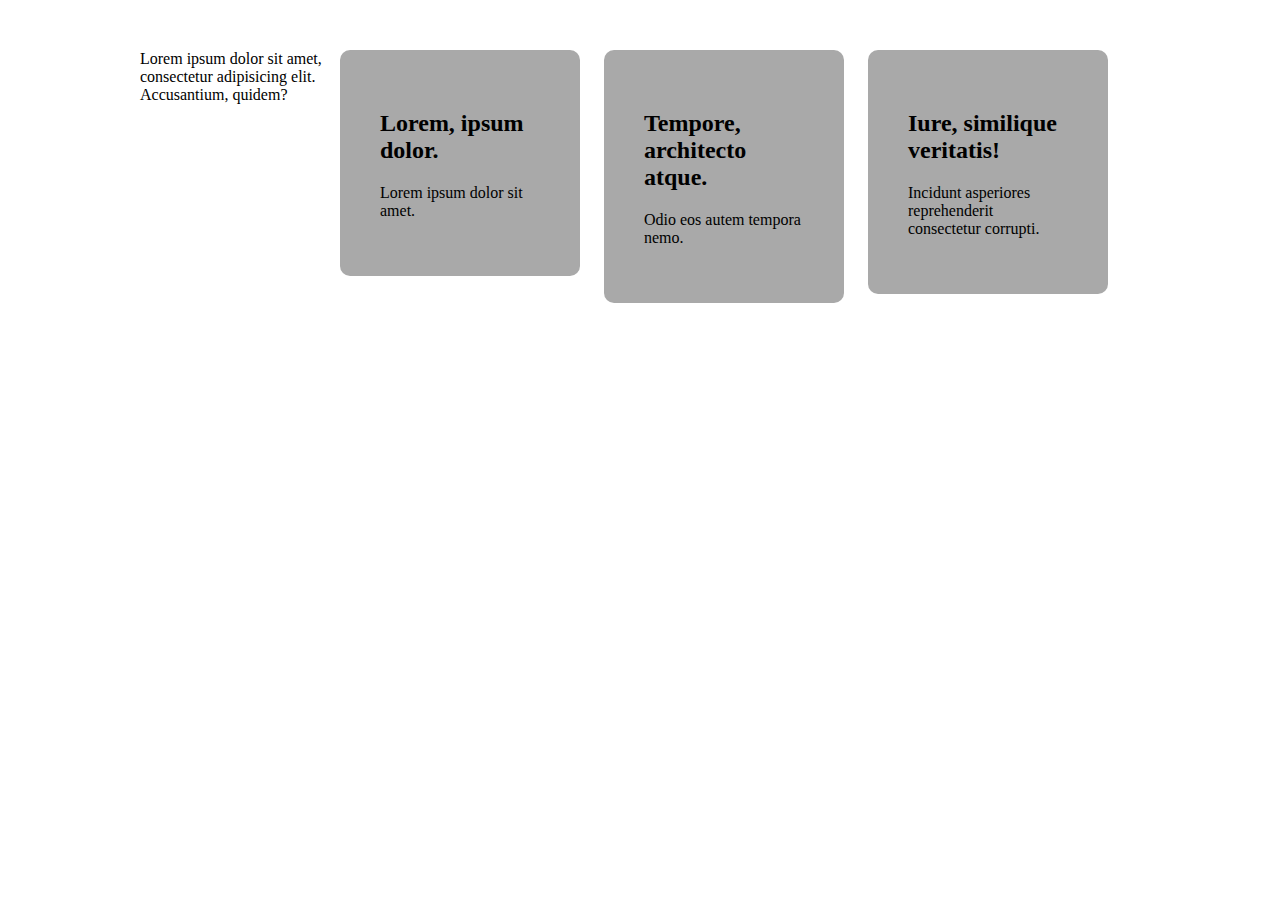
<file: Css MarginPadding/index.html>
<!DOCTYPE html>
<html lang="en">
<head>
    <meta charset="UTF-8">
    <meta http-equiv="X-UA-Compatible" content="IE=edge">
    <meta name="viewport" content="width=device-width, initial-scale=1.0">
    <title>Document</title>
    <link rel="stylesheet" href="/Css MarginPadding/css/style.css">
</head>
<body>
    <div class="container">
        <div class="left-bar">
            Lorem ipsum dolor sit amet, consectetur adipisicing elit. Accusantium, quidem?
        </div>
        <div class="content">
            <div class="card">
                <h2>Lorem, ipsum dolor.</h2>
                <p>Lorem ipsum dolor sit amet.</p>
            </div>
            <div class="card">
                <h2>Tempore, architecto atque.</h2>
                <p>Odio eos autem tempora nemo.</p>
            </div>
            <div class="card">
                <h2>Iure, similique veritatis!</h2>
                <p>Incidunt asperiores reprehenderit consectetur corrupti.</p>
            </div>
        </div>

    </div>
</body>
</html>
</file>
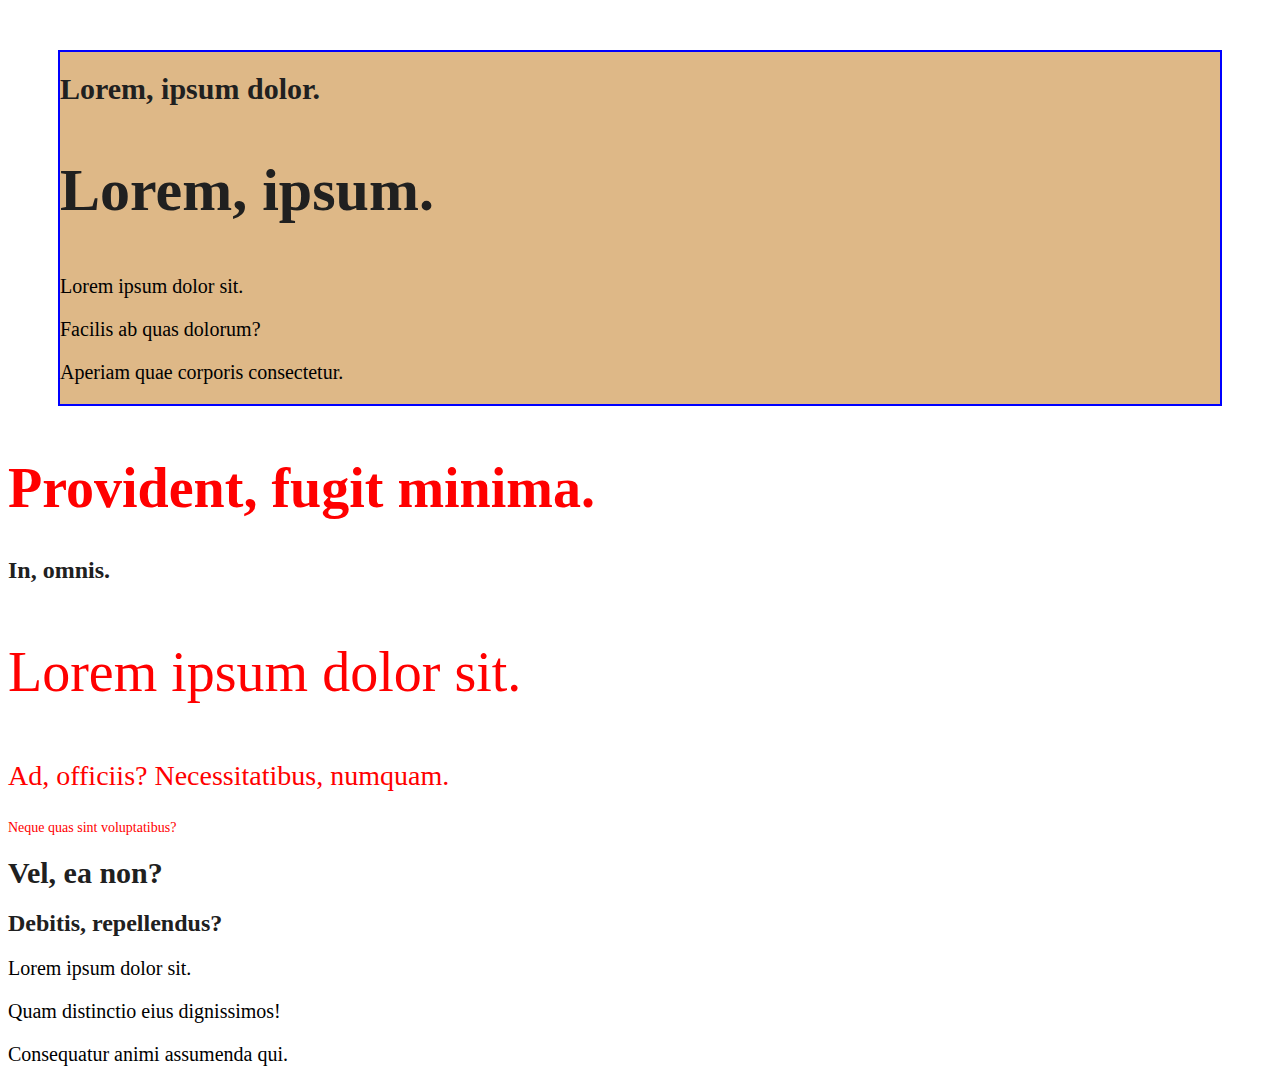
<file: CssDers/index.html>
<!DOCTYPE html>
<html lang="tr">
<head>
    <meta charset="UTF-8">
    <meta http-equiv="X-UA-Compatible" content="IE=edge">
    <meta name="viewport" content="width=device-width, initial-scale=1.0">
    <title>CSS</title>
    <!-- aşağısı link:css emmet ile açıldı -->
    <link rel="stylesheet" href="css/style.css">
</head>
<body>
    <article id="first-article">
        <!-- h1.fs-56.text-red>lorem4 ile class birlikte başlık atabiliriz-->
        <h1>Lorem, ipsum dolor.</h1>
        <h2>Lorem, ipsum.</h2>
        <p>Lorem ipsum dolor sit.</p>
        <p>Facilis ab quas dolorum?</p>
        <p>Aperiam quae corporis consectetur.</p>
    </article>
    <article>
        <h1 class="fs-56 text-red">Provident, fugit minima.</h1>
        <h2>In, omnis.</h2>
        <p class="fs-56 text-red">Lorem ipsum dolor sit.</p>
        <p class="fs-28 text-red">Ad, officiis? Necessitatibus, numquam.</p>
        <p class="fs-14 text-red">Neque quas sint voluptatibus?</p>
    </article>
    <article>
        <h1>Vel, ea non?</h1>
        <h2>Debitis, repellendus?</h2>
        <p>Lorem ipsum dolor sit.</p>
        <p>Quam distinctio eius dignissimos!</p>
        <p>Consequatur animi assumenda qui.</p>
    </article>
</body>
</html>
</file>
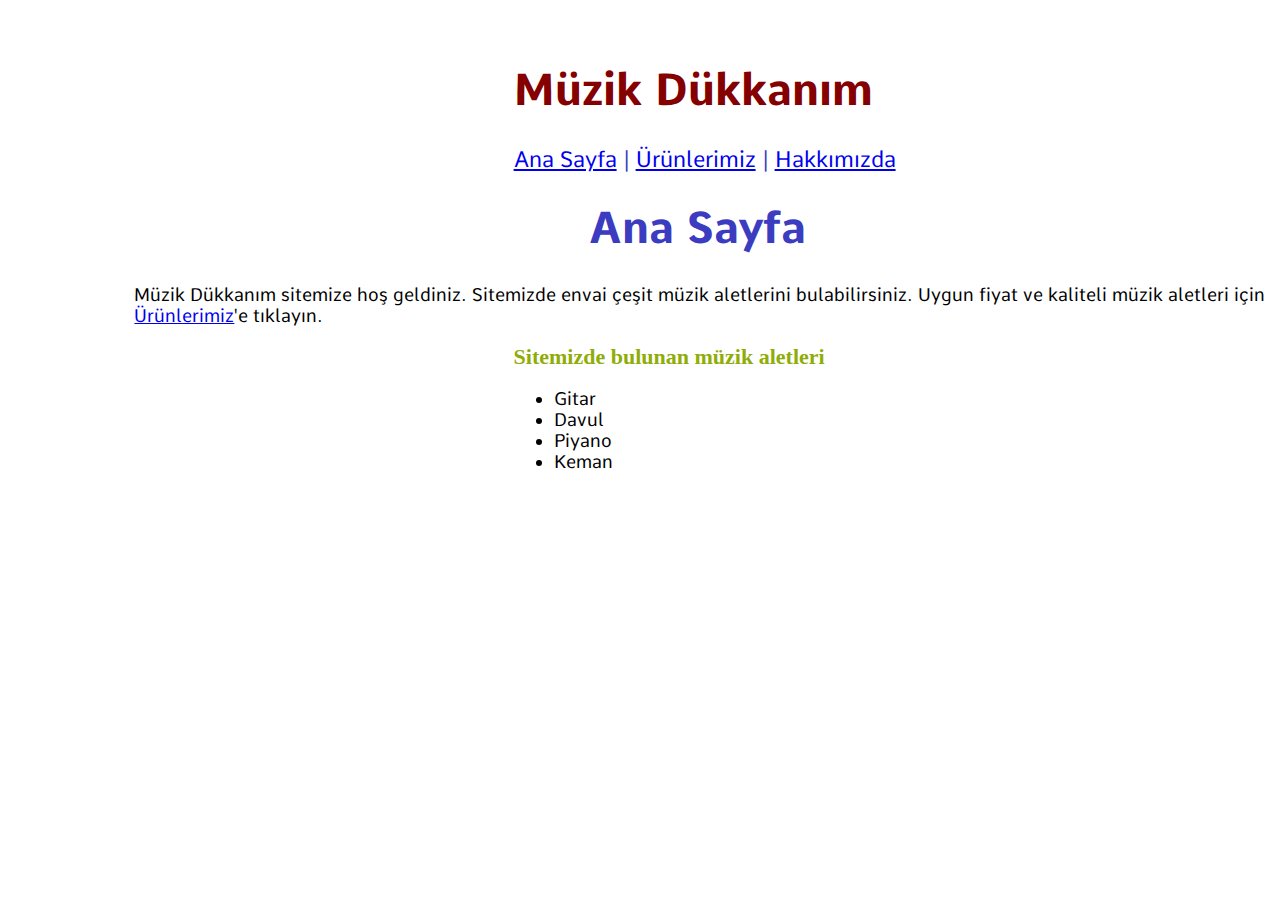
<file: CssOdev1/index.html>
<!DOCTYPE html>
<html lang="tr">
<head>
    <meta charset="UTF-8">
    <meta http-equiv="X-UA-Compatible" content="IE=edge">
    <meta name="viewport" content="width=device-width, initial-scale=1.0">
    <title>Müzik Dükkanım</title>
    <link rel="stylesheet" href="/CssOdev1/static/css/style.css">
    <link rel="preconnect" href="https://fonts.googleapis.com">
    <link rel="preconnect" href="https://fonts.gstatic.com" crossorigin>
    <link href="https://fonts.googleapis.com/css2?family=Comme:wght@200&display=swap" rel="stylesheet">
</head>
<body>
    <header class="head">
        <h1>Müzik Dükkanım</h1>
        <nav class="menu">
            <a href="index.html">Ana Sayfa</a> |
            <a href="product.html">Ürünlerimiz</a> |
            <a href="about-us.html">Hakkımızda</a>
            <h1 style="margin-left: 10%;">Ana Sayfa</h1>
        </nav>
    </header>
    <div>
        <p style="margin-left: 10%;">Müzik Dükkanım sitemize hoş geldiniz. Sitemizde envai çeşit müzik aletlerini bulabilirsiniz. Uygun fiyat ve kaliteli müzik aletleri için <a href="product.html">Ürünlerimiz</a>'e tıklayın.</p>
        <h2 style="margin-left: 40%;">Sitemizde bulunan müzik aletleri</h2>
        <ul class="productList">
            <li>Gitar</li>
            <li>Davul</li>
            <li>Piyano</li>
            <li>Keman</li>
        </ul>


    </div>
    
</body>
</html>
</file>
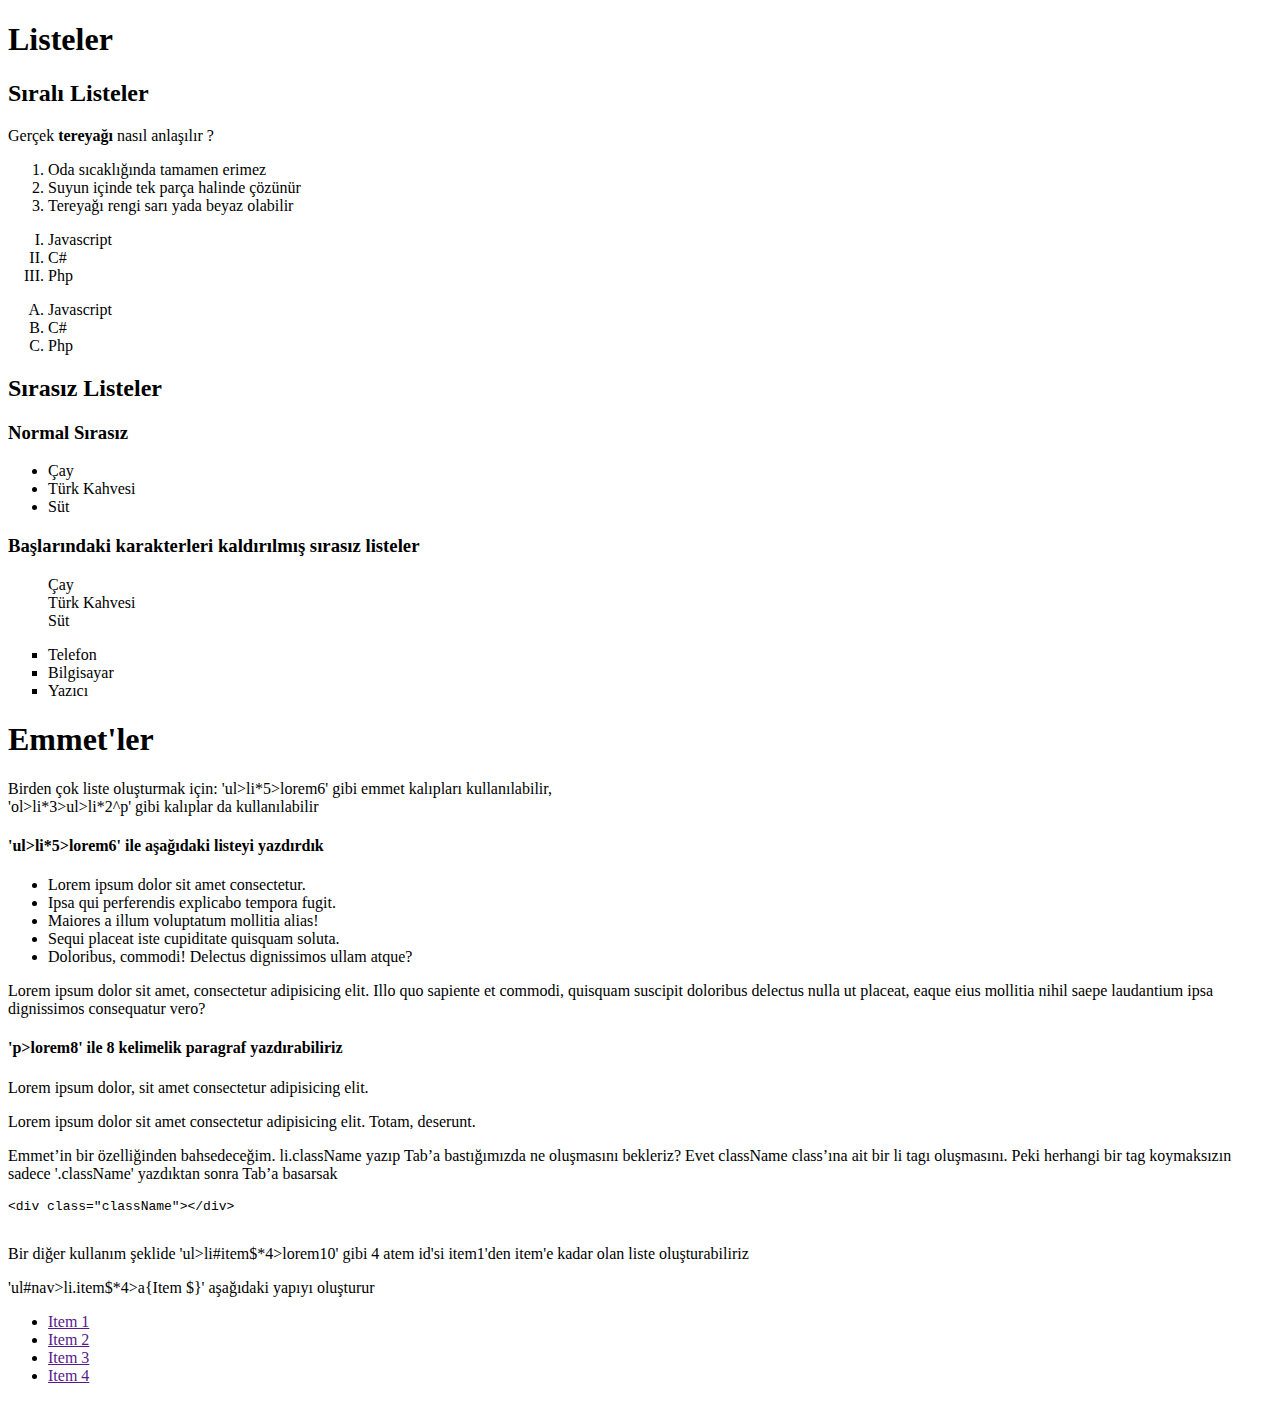
<file: Ders Notları/index.html>
<!DOCTYPE html>
<html lang="en">
<head>
    <title>Deneme Amaçlı Sİte</title>
    <meta charset="UTF-8">
    <meta http-equiv="X-UA-Compatible" content="IE=edge">
    <meta name="viewport" content="width=device-width, initial-scale=1.0">
    <title>Document</title>
</head>
<body>
    <h1>Listeler</h1>
    <h2>Sıralı Listeler</h2>
    <p> Gerçek <b>tereyağı</b> nasıl anlaşılır ?</p>     <ol>
        <li>Oda sıcaklığında tamamen erimez</li>
        <li>Suyun içinde tek parça halinde çözünür</li>
        <li>Tereyağı rengi sarı yada beyaz olabilir</li>
    </ol>
    
    <ol type="I">  
        <li>Javascript</li>
        <li>C#</li>
        <li>Php</li>
    </ol>

    <ol type="A">  
        <li>Javascript</li>
        <li>C#</li>
        <li>Php</li>
    </ol>

    <h2>Sırasız Listeler</h2>
    
    <h3>Normal Sırasız</h3>
    <ul>   
        <li>Çay</li>
        <li>Türk Kahvesi</li>
        <li>Süt</li>
    </ul>

    <h3>Başlarındaki karakterleri kaldırılmış sırasız listeler</h3>
    <ul style="list-style-type:none">  
        <li>Çay</li>
        <li>Türk Kahvesi</li>
        <li>Süt</li>
    </ul>

    <ul style="list-style-type:square">  
        <li>Telefon</li>
        <li>Bilgisayar</li>
        <li>Yazıcı</li>
    </ul>
    <h1>Emmet'ler</h1>
    <p>Birden çok liste oluşturmak için:
        'ul>li*5>lorem6' gibi emmet kalıpları kullanılabilir,<br>
        'ol>li*3>ul>li*2^p' gibi kalıplar da kullanılabilir</p>
    <h4>'ul>li*5>lorem6' ile aşağıdaki listeyi yazdırdık</h4>
    <ul>
        <li>Lorem ipsum dolor sit amet consectetur.</li>
        <li>Ipsa qui perferendis explicabo tempora fugit.</li>
        <li>Maiores a illum voluptatum mollitia alias!</li>
        <li>Sequi placeat iste cupiditate quisquam soluta.</li>
        <li>Doloribus, commodi! Delectus dignissimos ullam atque?</li>
    </ul>

    <!--p>lorem ile rastgele paragraf yazdırabiliriz-->
    <p>Lorem ipsum dolor sit amet, consectetur adipisicing elit. Illo quo sapiente et commodi, quisquam suscipit doloribus delectus nulla ut placeat, eaque eius mollitia nihil saepe laudantium ipsa dignissimos consequatur vero?
    </p>
    <!--p>lorem8 8 kelimelik paragraf yazdırdık-->
    <h4>'p>lorem8' ile 8 kelimelik paragraf yazdırabiliriz</h4>
    <p>Lorem ipsum dolor, sit amet consectetur adipisicing elit.</p>
    <p>Lorem ipsum dolor sit amet consectetur adipisicing elit. Totam, deserunt.</p>
    <p>Emmet’in bir özelliğinden bahsedeceğim. li.className yazıp Tab’a bastığımızda ne oluşmasını bekleriz?
    Evet className class’ına ait bir li tagı oluşmasını. Peki herhangi bir tag koymaksızın sadece '.className' yazdıktan sonra Tab’a basarsak
    </p>
    <pre class="ql-syntax" spellcheck="false">&lt;<span class="hljs-keyword">div</span> <span class="hljs-built_in">class</span>=<span class="hljs-string">"className"</span>&gt;&lt;/<span class="hljs-keyword">div</span>&gt;
    </pre>
    <p>Bir diğer kullanım şeklide 'ul>li#item$*4>lorem10' gibi 4 atem id'si item1'den item'e kadar olan liste oluşturabiliriz</p>
    <p>'ul#nav>li.item$*4>a{Item $}' aşağıdaki yapıyı oluşturur</p>
    <ul id="nav">
        <li class="item1"><a href="">Item 1</a></li>
        <li class="item2"><a href="">Item 2</a></li>
        <li class="item3"><a href="">Item 3</a></li>
        <li class="item4"><a href="">Item 4</a></li>
    </ul>
</body>
</html>
</file>
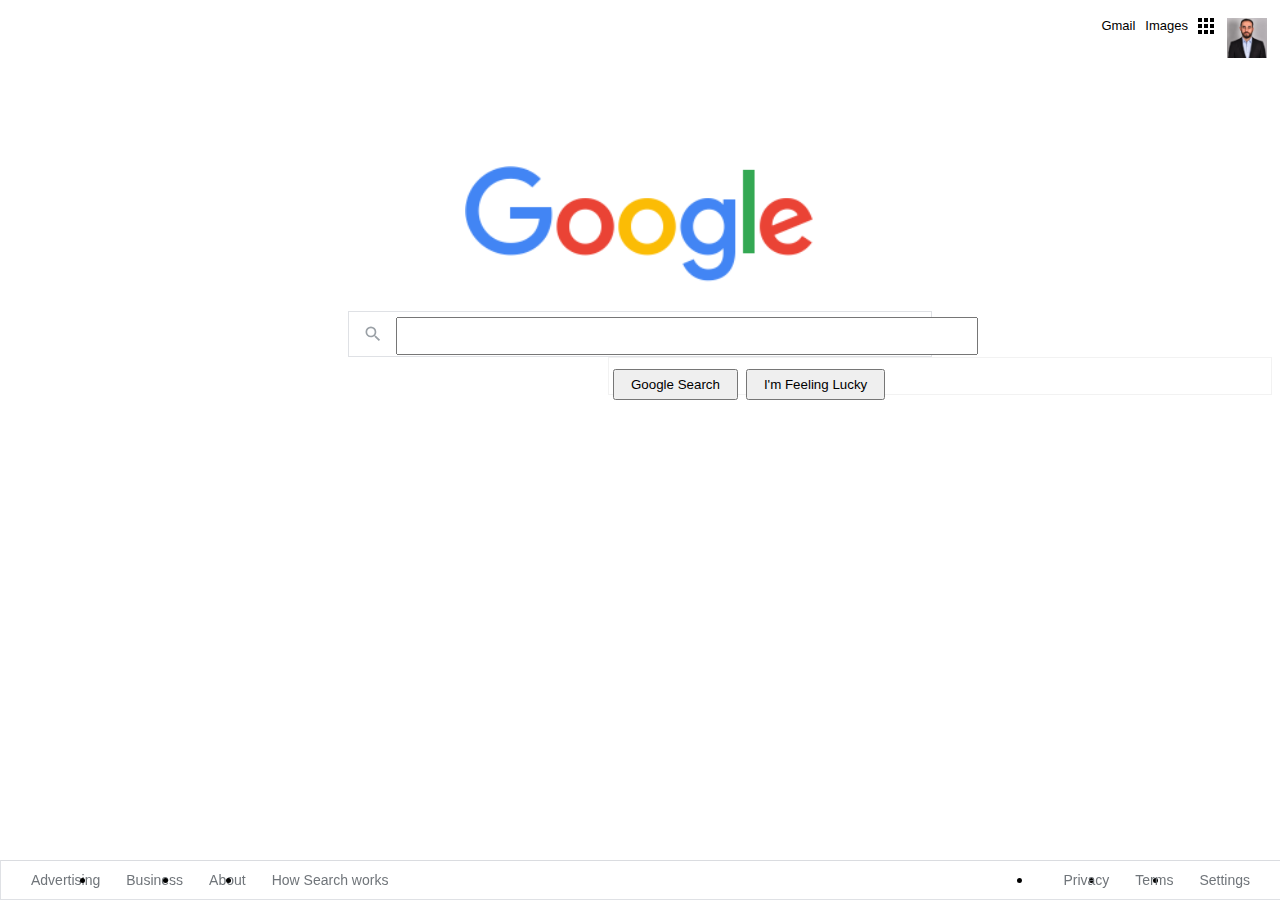
<file: GoogleOdev/index.html>
<!DOCTYPE html>
<html lang="en">

<head>
    <meta charset="UTF-8" />
    <meta name="viewport" content="width=device-width, initial-scale=1.0" />
    <link rel="stylesheet" href="/GoogleOdev/css/style.css" />
    <title>Google</title>
</head>

<body>
    <div class="panel">
        <nav>
            <ul class="header">
                <li class="headerli">
                    <a href="https://www.github.com/ulutas" target="_blank"><img src="/GoogleOdev/img/profile.png" alt=""
                            style="height: 40px;" /></a>
                </li>
                <li class="headerli">
                    <a href="https://www.google.com.tr/intl/en/about/products?tab=wh"><img
                            src="/GoogleOdev/img/appsbutton.svg" alt=""
                            style="width: 16px; height: 16px; margin-right: 3px;"></a>
                </li>
                <li class="headerli">
                    <a href="https://www.google.com.tr/imghp?hl=en&tab=wi&authuser=0&ogbl">Images</a>
                </li>
                <li class="headerli">
                    <a href="https://mail.google.com/mail/?tab=wm&authuser=0&ogbl">Gmail</a>
                </li>
            </ul>
        </nav>
        <div class="container">
            <img src="/GoogleOdev/img/logo.png" width="350px" alt="" />
        </div>
        <div class="search-area">
            <div class="search">
                <div class="search-img">
                    <span>
                        <svg focusable="false" xmlns="http://www.w3.org/2000/svg" viewBox="0 0 24 24">
                            <path
                                d="M15.5 14h-.79l-.28-.27A6.471 6.471 0 0 0 16 9.5 6.5 6.5 0 1 0 9.5 16c1.61 0 3.09-.59 4.23-1.57l.27.28v.79l5 4.99L20.49 19l-4.99-5zm-6 0C7.01 14 5 11.99 5 9.5S7.01 5 9.5 5 14 7.01 14 9.5 11.99 14 9.5 14z">
                            </path>
                        </svg>
                    </span>
                </div>
                <div class="input-enter">
                    <div class="input-area">
                        <input type="text" class="input" maxlength="2048" value size= "60px"autofocus="true" />
                    </div>
                </div>
            </div>
        </div>

        <div class="buttons">
            <a href=""><button class="googlesearch">Google Search</button></a>
            <a href=""><button class="feelinglucky">I'm Feeling Lucky</button></a>
        </div>
    </div>

    <nav>
        <ul class="footer">
            <li class="footerli">
                <a
                    href="https://www.google.com/intl/en_tr/ads/?subid=ww-ww-et-g-awa-a-g_hpafoot1_1!o2&utm_source=google.com&utm_medium=referral&utm_campaign=google_hpafooter&fg=1">Advertising</a>
            </li>
            <li class="footerli">
                <a
                    href="https://www.google.com/services/?subid=ww-ww-et-g-awa-a-g_hpbfoot1_1!o2&utm_source=google.com&utm_medium=referral&utm_campaign=google_hpbfooter&fg=1">Business</a>
            </li>
            <li class="footerli">
                <a
                    href="https://about.google/?utm_source=google-TR&utm_medium=referral&utm_campaign=hp-footer&fg=1">About</a>
            </li>
            <li class="footerli">
                <a href="https://google.com/search/howsearchworks/?fg=1">How Search works</a>
            </li>

            <li class="footerli" style="float: right; margin-right: 35px">
                <a href="https://www.google.com/preferences?hl=en">Settings</a>
            </li>

            <li class="footerli" style="float: right">
                <a href="https://policies.google.com/terms?hl=en-TR&fg=1">Terms</a>
            </li>

            <li class="footerli" style="float: right">
                <a href="https://policies.google.com/privacy?hl=en-TR&fg=1">Privacy</a>
            </li>
        </ul>
    </nav>
</body>

</html>
</file>
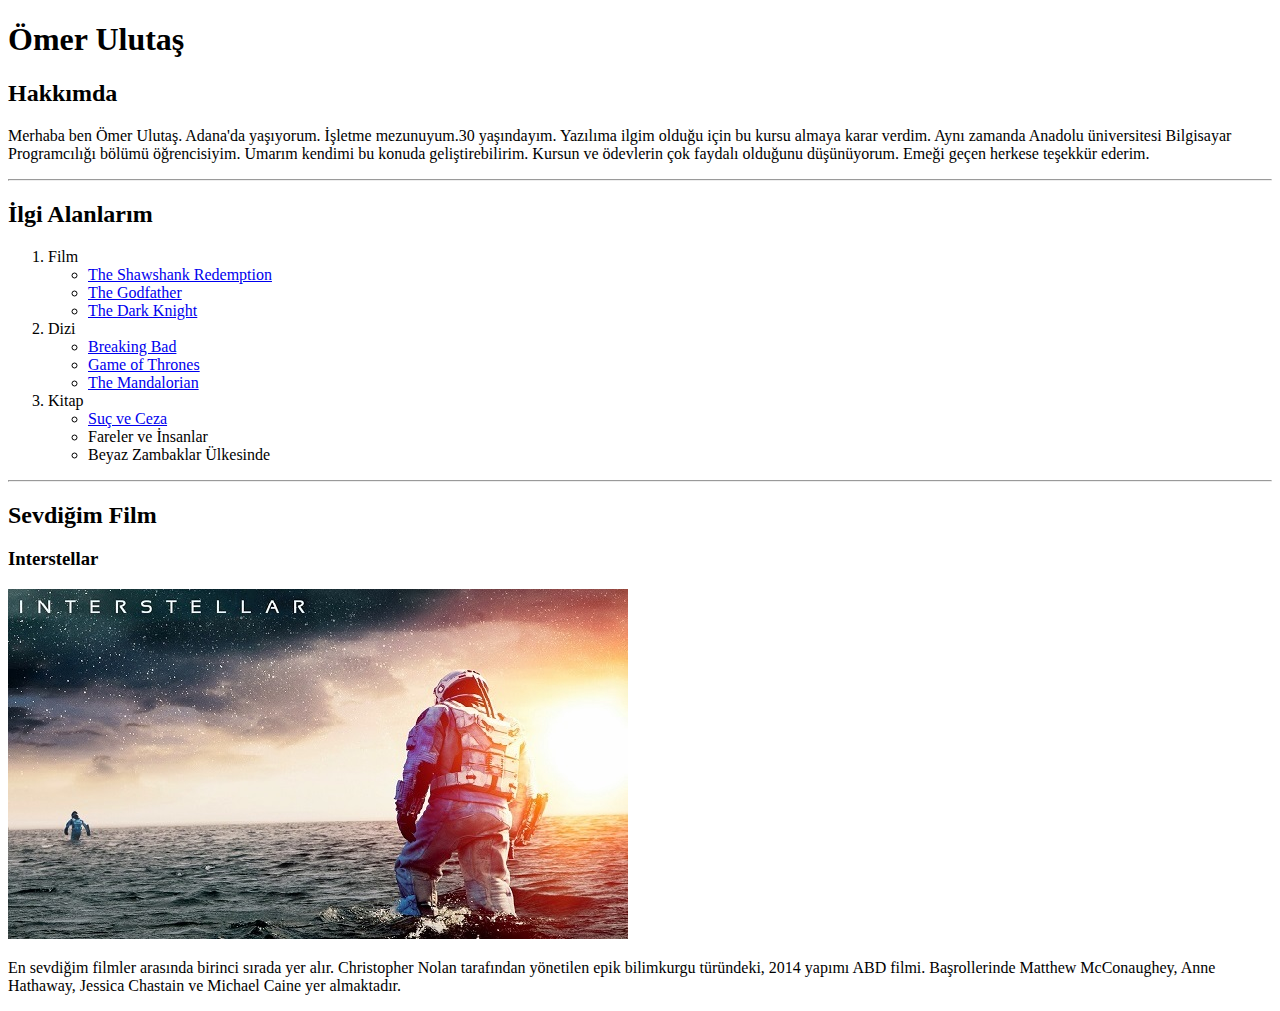
<file: HtmlOdev!/index.html>
<!DOCTYPE html>
<html lang="en">
<head>
    <title>Html İlk Ödev</title>
    <meta charset="UTF-8">
    <meta http-equiv="X-UA-Compatible" content="IE=edge">
    <meta name="viewport" content="width=device-width, initial-scale=1.0">
    <title>Document</title>
</head>
<body>
    <div>
        <h1>Ömer Ulutaş</h1>
        <h2>Hakkımda</h2>
        <p>Merhaba ben Ömer Ulutaş. Adana'da yaşıyorum. İşletme mezunuyum.30 yaşındayım. Yazılıma ilgim olduğu için bu kursu almaya karar verdim. Aynı zamanda Anadolu üniversitesi
            Bilgisayar Programcılığı bölümü öğrencisiyim. Umarım kendimi bu konuda geliştirebilirim. Kursun ve ödevlerin çok faydalı olduğunu düşünüyorum. Emeği geçen herkese teşekkür ederim.
        </p>
    </div><hr>
    
    <div>
        <h2>İlgi Alanlarım</h2>
        <ol>
            <li>Film
                <ul>
                    <li><a href="https://www.imdb.com/title/tt0111161">The Shawshank Redemption</a></li>
                    <li><a href="https://www.imdb.com/title/tt0068646">The Godfather</a></li>
                    <li><a href="https://www.imdb.com/title/tt0468569">The Dark Knight</a></li>
                </ul>
            </li>
            <li>Dizi
                <ul>
                    <li><a href="https://www.imdb.com/title/tt0903747">Breaking Bad</a></li>
                    <li><a href="https://www.imdb.com/title/tt0944947">Game of Thrones</a></li>
                    <li><a href="https://www.imdb.com/title/tt8111088">The Mandalorian</a></li>
                </ul>
            </li>
            <li>Kitap
                <ul>
                    <li><a href="https://www.goodreads.com/book/show/7144.Crime_and_Punishment">Suç ve Ceza</a></li>
                    <li>Fareler ve İnsanlar</li>
                    <li>Beyaz Zambaklar Ülkesinde</li>
                </ul>
            </li>
        </ol>
    </div><hr>
    <div>
        <h2>Sevdiğim Film</h2>
        <h3>Interstellar</h3>
        <a href="https://www.imdb.com/title/tt0816692/">
            <img src="img/interstellar.jpg" alt="Interstellar Görseli">
        </a>
        <p>En sevdiğim filmler arasında birinci sırada yer alır. Christopher Nolan tarafından yönetilen epik bilimkurgu türündeki, 2014 yapımı ABD filmi. Başrollerinde Matthew McConaughey, Anne Hathaway, Jessica Chastain ve Michael Caine yer almaktadır.
        </p>
    </div>
</body>
</html>
</file>
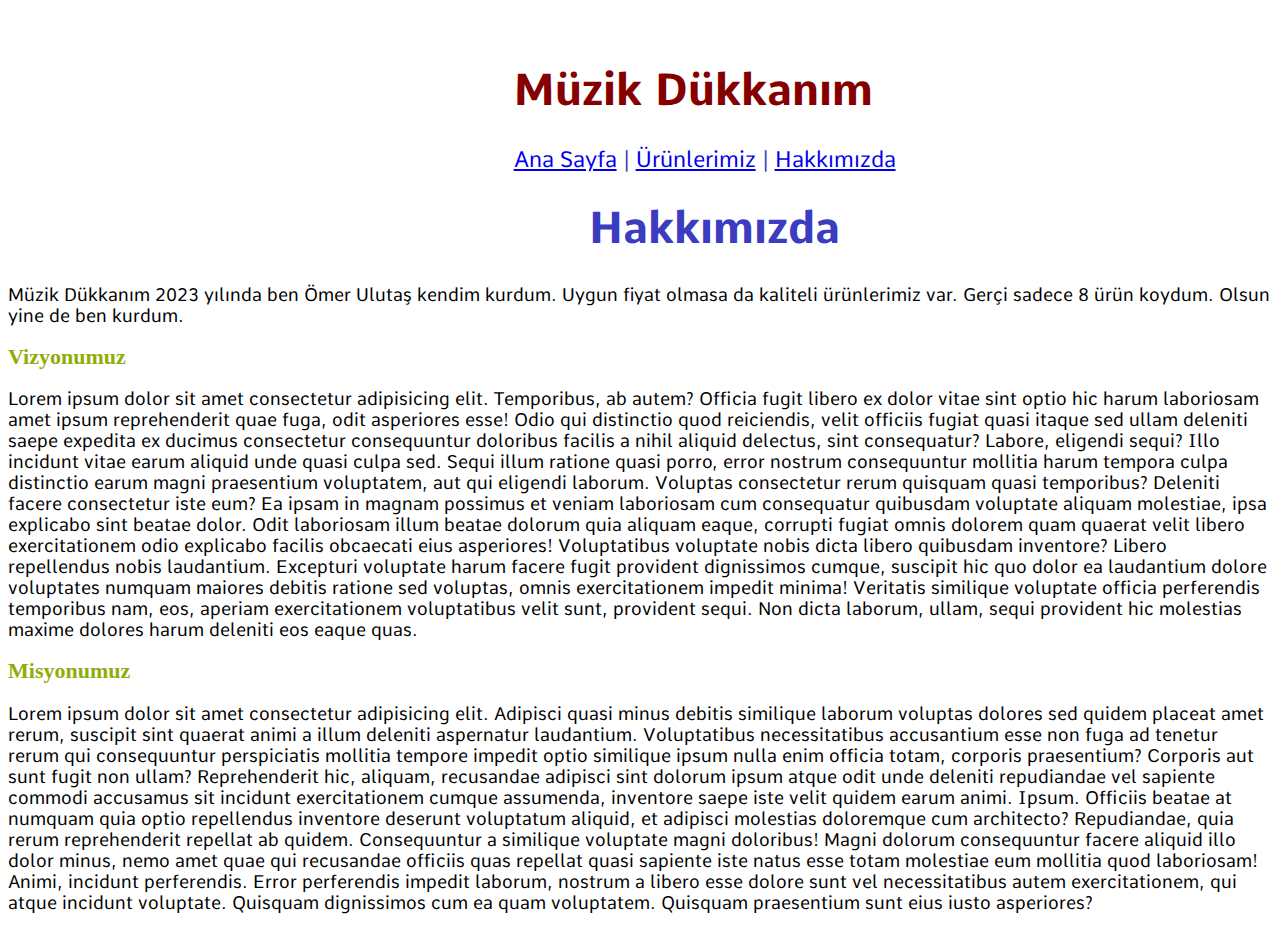
<file: CssOdev1/about-us.html>
<!DOCTYPE html>
<html lang="en">
<head>
    <meta charset="UTF-8">
    <meta http-equiv="X-UA-Compatible" content="IE=edge">
    <meta name="viewport" content="width=device-width, initial-scale=1.0">
    <title>Document</title>
    <link rel="stylesheet" href="/CssOdev1/static/css/style.css">
    <link rel="preconnect" href="https://fonts.googleapis.com">
    <link rel="preconnect" href="https://fonts.gstatic.com" crossorigin>
    <link href="https://fonts.googleapis.com/css2?family=Comme:wght@200&display=swap" rel="stylesheet">
</head>
<body>
    <header class="head">
        <h1>Müzik Dükkanım</h1>
        <nav class="menu">
            <a href="index.html">Ana Sayfa</a> |
            <a href="product.html">Ürünlerimiz</a> |
            <a href="about-us.html">Hakkımızda</a>
            <h1 style="margin-left: 10%;">Hakkımızda</h1>
        </nav>
    </header>
    <div>
        <p>
            Müzik Dükkanım 2023 yılında ben Ömer Ulutaş kendim kurdum. Uygun fiyat olmasa da kaliteli ürünlerimiz var. Gerçi sadece 8 ürün koydum. Olsun yine de ben kurdum.
        </p>
        <h2>Vizyonumuz</h2>
        <p>
            Lorem ipsum dolor sit amet consectetur adipisicing elit. Temporibus, ab autem? Officia fugit libero ex dolor vitae sint optio hic harum laboriosam amet ipsum reprehenderit quae fuga, odit asperiores esse!
            Odio qui distinctio quod reiciendis, velit officiis fugiat quasi itaque sed ullam deleniti saepe expedita ex ducimus consectetur consequuntur doloribus facilis a nihil aliquid delectus, sint consequatur? Labore, eligendi sequi?
            Illo incidunt vitae earum aliquid unde quasi culpa sed. Sequi illum ratione quasi porro, error nostrum consequuntur mollitia harum tempora culpa distinctio earum magni praesentium voluptatem, aut qui eligendi laborum.
            Voluptas consectetur rerum quisquam quasi temporibus? Deleniti facere consectetur iste eum? Ea ipsam in magnam possimus et veniam laboriosam cum consequatur quibusdam voluptate aliquam molestiae, ipsa explicabo sint beatae dolor.
            Odit laboriosam illum beatae dolorum quia aliquam eaque, corrupti fugiat omnis dolorem quam quaerat velit libero exercitationem odio explicabo facilis obcaecati eius asperiores! Voluptatibus voluptate nobis dicta libero quibusdam inventore?
            Libero repellendus nobis laudantium. Excepturi voluptate harum facere fugit provident dignissimos cumque, suscipit hic quo dolor ea laudantium dolore voluptates numquam maiores debitis ratione sed voluptas, omnis exercitationem impedit minima!
            Veritatis similique voluptate officia perferendis temporibus nam, eos, aperiam exercitationem voluptatibus velit sunt, provident sequi. Non dicta laborum, ullam, sequi provident hic molestias maxime dolores harum deleniti eos eaque quas.
        </p>
        <h2>Misyonumuz</h2>
        <p>
            Lorem ipsum dolor sit amet consectetur adipisicing elit. Adipisci quasi minus debitis similique laborum voluptas dolores sed quidem placeat amet rerum, suscipit sint quaerat animi a illum deleniti aspernatur laudantium.
            Voluptatibus necessitatibus accusantium esse non fuga ad tenetur rerum qui consequuntur perspiciatis mollitia tempore impedit optio similique ipsum nulla enim officia totam, corporis praesentium? Corporis aut sunt fugit non ullam?
            Reprehenderit hic, aliquam, recusandae adipisci sint dolorum ipsum atque odit unde deleniti repudiandae vel sapiente commodi accusamus sit incidunt exercitationem cumque assumenda, inventore saepe iste velit quidem earum animi. Ipsum.
            Officiis beatae at numquam quia optio repellendus inventore deserunt voluptatum aliquid, et adipisci molestias doloremque cum architecto? Repudiandae, quia rerum reprehenderit repellat ab quidem. Consequuntur a similique voluptate magni doloribus!
            Magni dolorum consequuntur facere aliquid illo dolor minus, nemo amet quae qui recusandae officiis quas repellat quasi sapiente iste natus esse totam molestiae eum mollitia quod laboriosam! Animi, incidunt perferendis.
            Error perferendis impedit laborum, nostrum a libero esse dolore sunt vel necessitatibus autem exercitationem, qui atque incidunt voluptate. Quisquam dignissimos cum ea quam voluptatem. Quisquam praesentium sunt eius iusto asperiores?
        </p>
    </div>
</body>
</html>
</file>
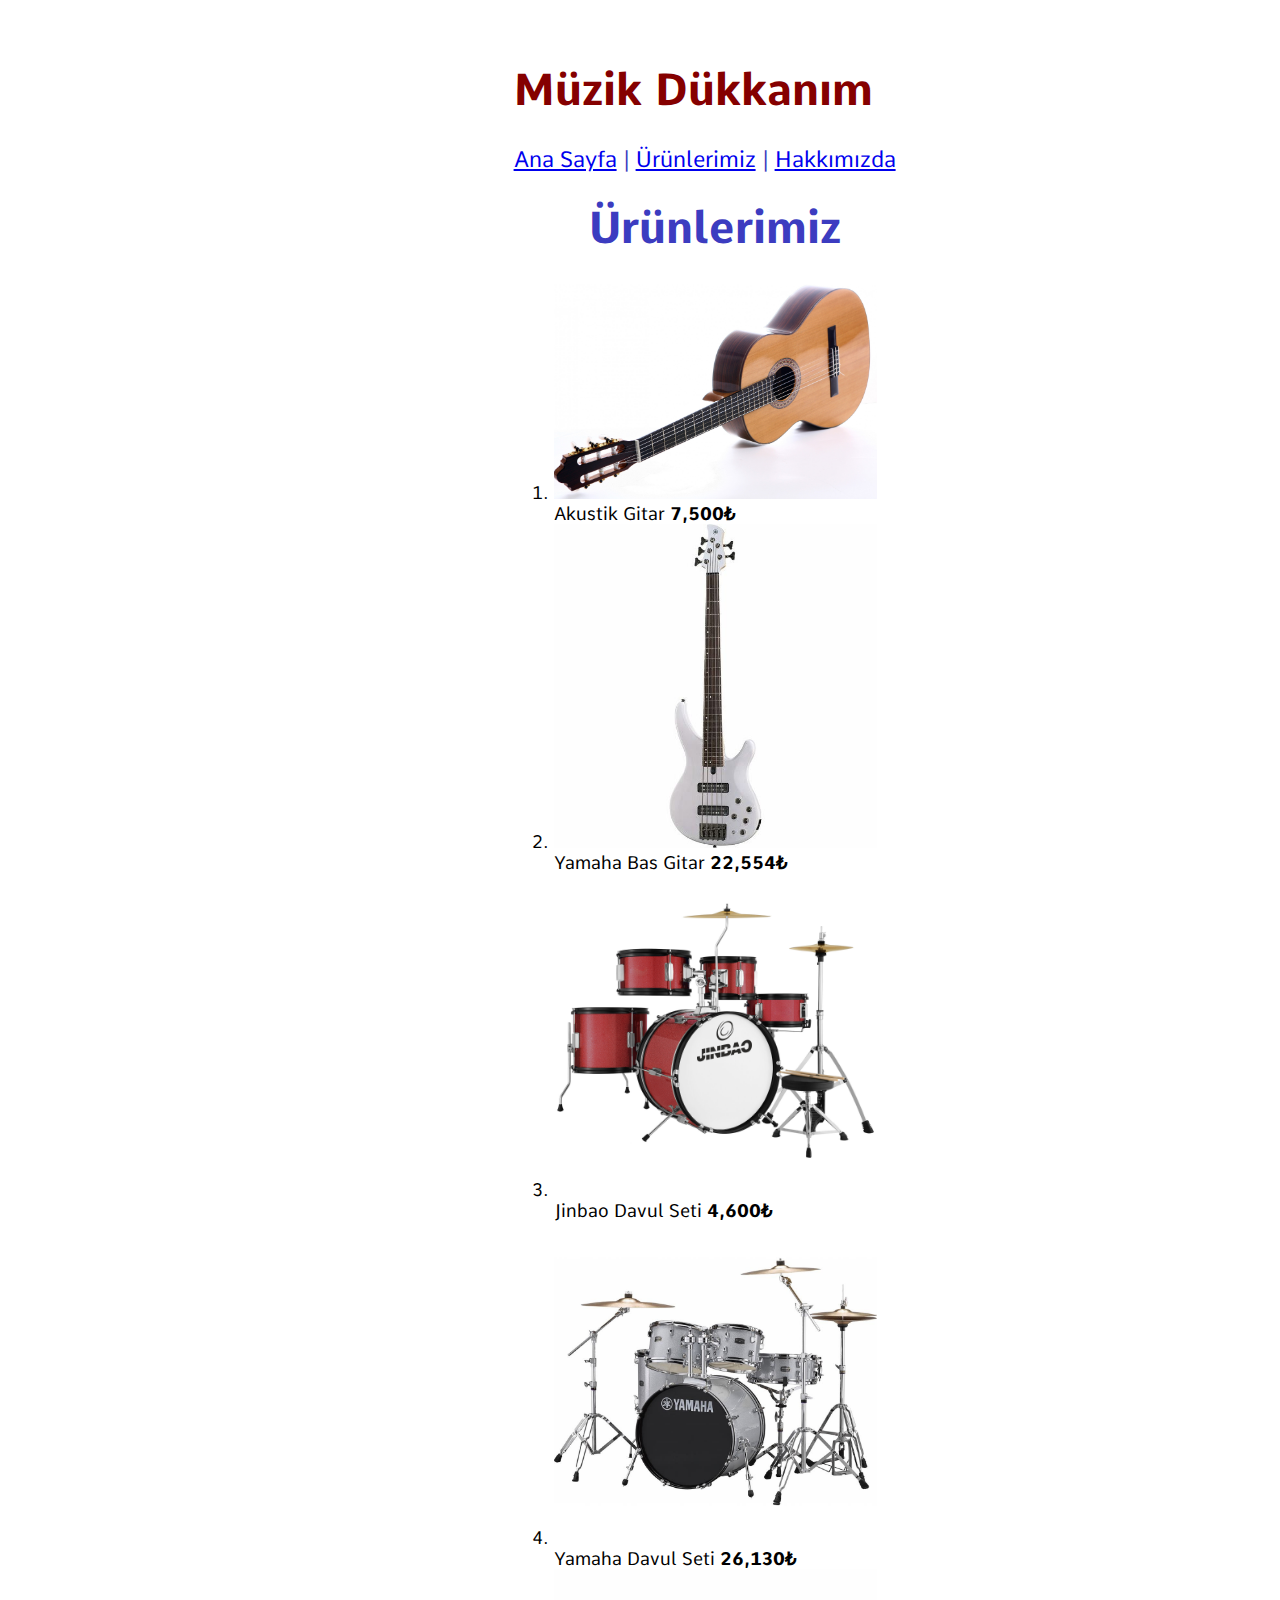
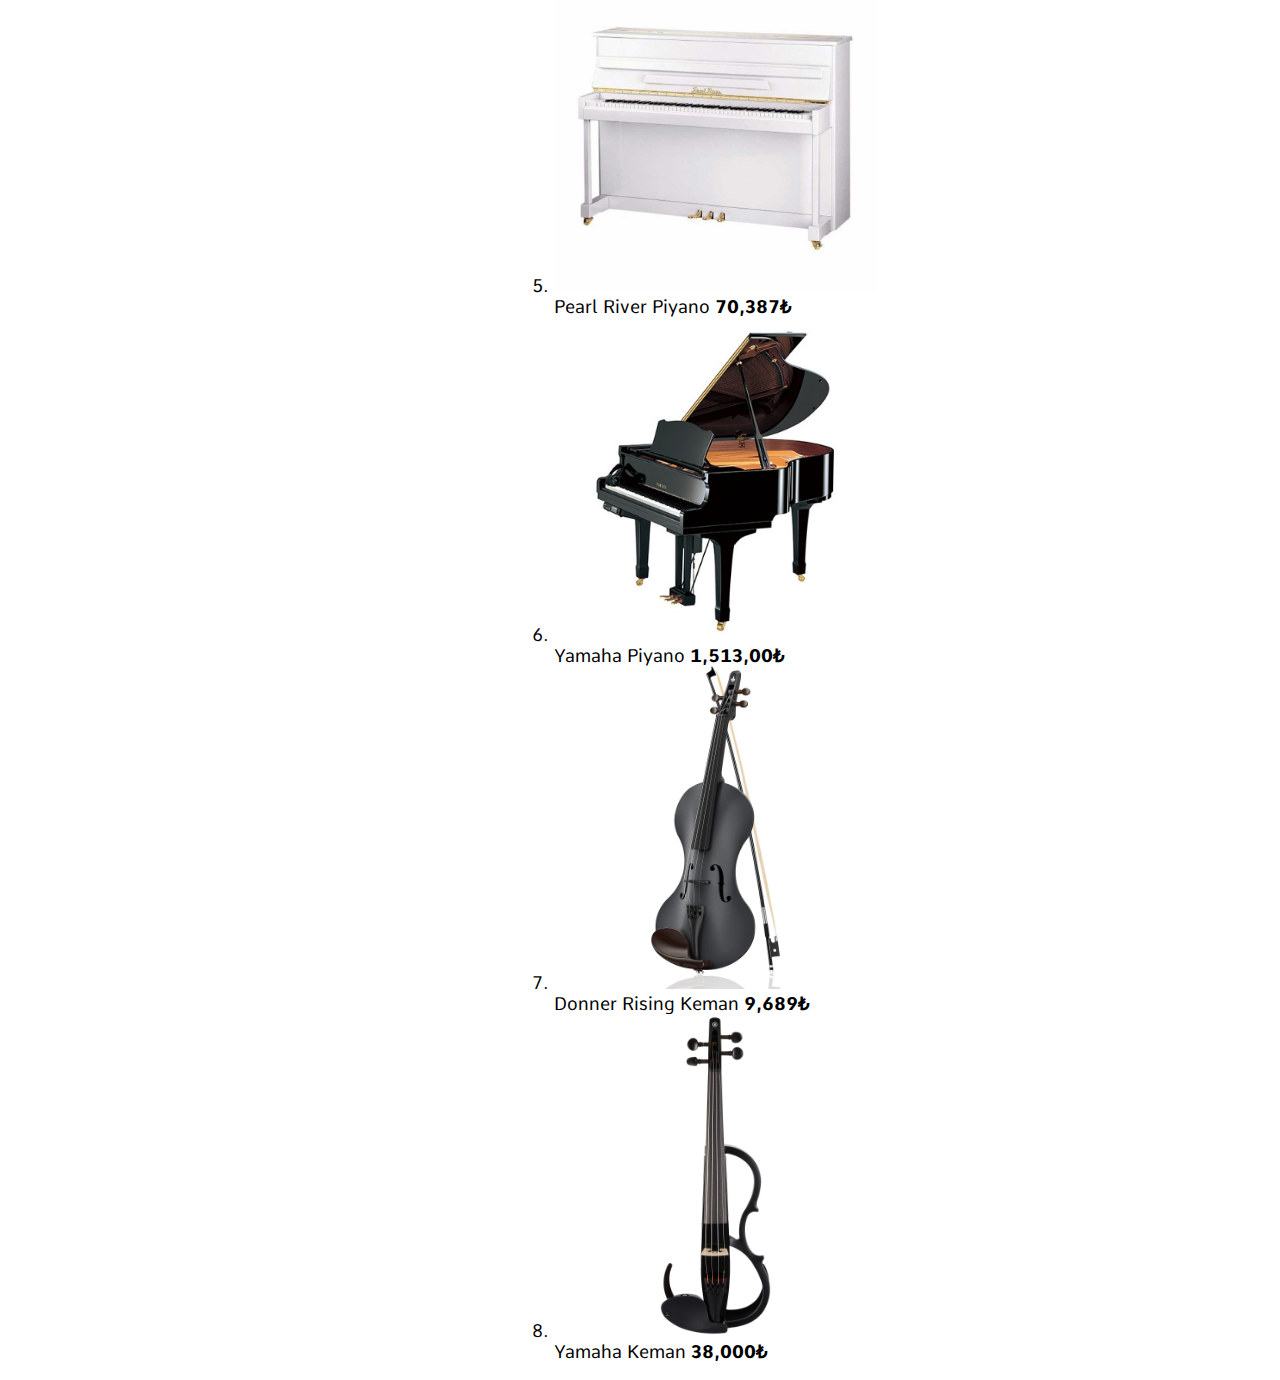
<file: CssOdev1/product.html>
<!DOCTYPE html>
<html lang="en">
<head>
    <meta charset="UTF-8">
    <meta http-equiv="X-UA-Compatible" content="IE=edge">
    <meta name="viewport" content="width=device-width, initial-scale=1.0">
    <title>Ürünlerimiz</title>
    <link rel="stylesheet" href="/CssOdev1/static/css/style.css">
    <link rel="preconnect" href="https://fonts.googleapis.com">
    <link rel="preconnect" href="https://fonts.gstatic.com" crossorigin>
    <link href="https://fonts.googleapis.com/css2?family=Comme:wght@200&display=swap" rel="stylesheet">
</head>
<body>
    <header class="head">
        <h1>Müzik Dükkanım</h1>
        <nav class="menu">
            <a href="index.html">Ana Sayfa</a> |
            <a href="product.html">Ürünlerimiz</a> |
            <a href="about-us.html">Hakkımızda</a>
            <h1 style="margin-left: 10%;">Ürünlerimiz</h1>
        </nav>
    </header>
    <div>
        <ol class="productList">            
            <li><img src="/CssOdev1/static/media/acoustic-guitar.jpg" alt="acoustic-guitar"><br>Akustik Gitar <b>7,500₺</b></li>
            <li><img src="/CssOdev1/static/media/yamaha-5-telli-bas-gitar.jpg" alt="bass-guitar"><br>Yamaha Bas Gitar <b>22,554₺</b></li>
            <li><img src="/CssOdev1/static/media/jindao-davul-seti.jpg" alt="jinbao-drum-set"><br>Jinbao Davul Seti <b>4,600₺</b></li>
            <li><img src="/CssOdev1/static/media/yamaha-davul-seti.jpg" alt="yamaha-drum-set"><br>Yamaha Davul Seti <b>26,130₺</b></li>
            <li><img src="/CssOdev1/static/media/pearl-river-piyano.jpg" alt="pearl-river-piyano"><br>Pearl River Piyano <b>70,387₺</b></li>
            <li><img src="/CssOdev1/static/media/yamaha-piyano.jpg" alt="yamaha-piyano"><br>Yamaha Piyano <b>1,513,00₺</b></li>
            <li><img src="/CssOdev1/static/media/donner-rising-keman.jpg" alt="donner-rising-keman"><br>Donner Rising Keman <b>9,689₺</b></li>
            <li><img src="/CssOdev1/static/media/yamaha-keman.jpg" alt="yamaha-keman"><br>Yamaha Keman <b>38,000₺</b></li>
        </ol>
    </div>
    
</body>
</html>
</file>
<file: Css MarginPadding/css/style.css>
body {
    margin: 0;
    padding: 0;
}
.container {
    width: 1000px;
    /* margin-left: auto;
    margin-right: auto; */
    margin: 50px auto 0; /* margin: 0 auto 0 auto; bunun kısa hali*/
}
.left-bar {
    width: 200px;
    float: left;
}
.content {
    width: 800px;
    float: left;
}
.card {
    width: 20%;
    float: left;
    padding: 5%;
    margin-right: 3%;
    background-color: darkgrey;
    border-radius: 10px;
}
.clear {
    clear: both;
}
</file>
<file: CssDers/css/style.css>
/***************** Layout *****************/
/* p, h1, body {} */
/* class -> .text-red {} */
/* id -> #id-bilgisi {} */

h1, h2, h3, h4,h5,h6 {
    color: #202020;
}
h1 {
    font-size: 30px;
}
p {
    font-size: 20px;
}

#first-article {
    font-size: 40px;
    background-color: burlywood;
    border: 2px solid blue;
    margin: 50px;
}

.text-red {
    color: red;
}
.fs-14 {
    font-size: 14px;
}
.fs-28 {
    font-size: 28px;
}
.fs-56 {
    font-size: 56px;
}
</file>
<file: CssOdev1/static/css/style.css>
img {
    width: 45%;
}
h2 {
    font-size: 22px;
    color: rgb(143, 173, 8);
}
p {
    font-family: 'Comme', sans-serif;
    font-size: 18px;
}
.head {
    font-family: 'Comme', sans-serif;
    font-size: 22px;
    color: #850000;
    margin-left: 40%;
    margin-top: 5%;
}
.menu {
    color:rgb(60, 60, 192);
}
.productList {
    margin-left: 40%;
    font-family: 'Comme', sans-serif;
    font-size: 18px;
        
}
</file>
<file: GoogleOdev/css/style.css>
.header {
    list-style-type: none;
    overflow: hidden;
    font-family: arial,sans-serif;
    font-size: 13px;
  }
  
  .headerli a {
    float: right;
    display: block;
    color: black;
    text-align: center;
    padding: 5px 5px;
    text-decoration: none;
  }
  
  .headerli a:hover {
    text-decoration: underline;
  }
  
  .container {
    text-align: center;
    margin: 100px;
  }
  
  .search-area {
    background: #fff;
    display: flex;
    border: 1px solid #dfe1e5;
    box-shadow: none;
    z-index: 3;
    height: 44px;
    margin: 0 auto;
    margin-top: -77px;
    width: 582px;
  }
  
  .search-area:hover {
  box-shadow: 0 2px 3px 0 rgba(0,0,0,0.24), 0 2px 5px 0 rgba(0,0,0,0.19);
  }
  
  .search {
    flex: 1;
    display: flex;
    padding: 5px 8px 0 16px;
    padding-left: 14px;
  }
  
  .search-img {
    display: flex;
    align-items: center;
    padding-right: 13px;
    margin-top: -5px;
  }
  
  .search-img span {
    color: #9aa0a6;
    height: 20px;
    width: 20px;
    margin-top: 0px;
    display: inline-block;
    fill: currentColor;
    line-height: 24px;
    position: relative;
  }
  
  .input-enter {
    display: flex;
    flex: 1 1 480px;
    flex-wrap: wrap;
  }
  
  .input-area {
    color: transparent;
    flex: 100%;
    white-space: pre;
    font: 16px arial, sans-serif;
    line-height: 34px;
    height: 34px !important;
    display: block;
  }
  
  .input {
    margin: 0;
    padding: 0;
    color: rgba(0, 0, 0, 0.87);
    word-wrap: break-word;
    outline: none;
    display: flex;
    flex: 100%;
    margin-top: -68px;
    font: 16px arial, sans-serif;
    line-height: 34px;
    height: 34px !important;
    text-rendering: auto;
    letter-spacing: normal;
    word-spacing: normal;
    text-transform: none;
    text-indent: 0px;
    text-shadow: none;
    text-align: start;
    appearance: textfield;
    cursor: text;
  }
  
  .googlesearch {
    margin: 11px 4px;
    padding: 0 16px;
    line-height: 27px;
    min-width: 54px;
    text-align: center;
    cursor: pointer;
    user-select: none;
  }
  
  .feelinglucky {
    padding: 0 16px;
    line-height: 27px;
    min-width: 54px;
    text-align: center;
    cursor: pointer;
    user-select: none;
  }
  
  .footer {
    margin: 0;
    padding: 0;
    overflow: hidden;
    border: 1px solid #dfe1e5;
    border-top: 1px solid #dadce0;
    position: fixed;
    bottom: 0;
    width: 100%;
    margin-left: -8px;
    line-height: 10px;
  }
  
  .footerli {
    float: left;
  }
  
  .footerli a {
    display: block;
    color: #70757a;
    text-align: center;
    padding: 14px 16px;
    text-decoration: none;
    font-family: arial, sans-serif;
    font-size: 14px;
    margin-left: 14px;
    margin-right: -20px;
  }
  
  .footerli a:hover {
    text-decoration: underline;
  }
  .buttons {
    margin-left: 600px;
    border: 1px solid #f2f2f2;
    height: 36px;
    box-shadow:inset;
  }
</file>
